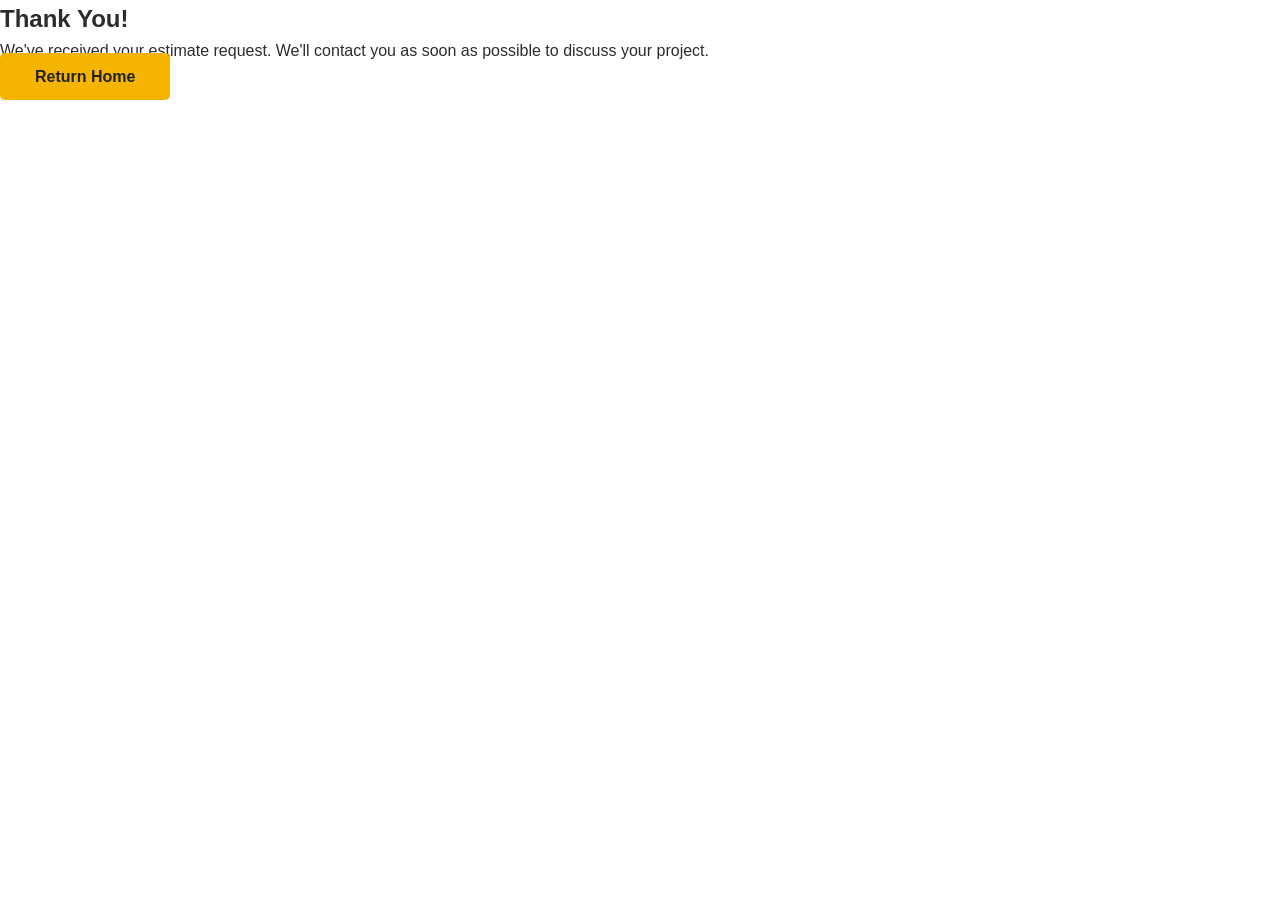
<file: thankyou.html>
<!DOCTYPE html>
<html lang="en">
<head>

<meta charset="UTF-8">

<meta name="viewport" content="width=device-width, initial-scale=1.0">

<title>Thank You | Moodish Walls</title>

<link rel="stylesheet" href="style.css">

</head>

<body>

<section class="thank-you">

<h1>Thank You!</h1>

<p>

We've received your estimate request.

We'll contact you as soon as possible to discuss your project.

</p>

<a href="index.html" class="hero-btn">

Return Home

</a>

</section>

</body>
</html>
</file>
<file: style.css>
/* ==========================
   Moodish Walls Styling
   ========================== */

* {
    margin: 0;
    padding: 0;
    box-sizing: border-box;
}

body {
    font-family: Arial, Helvetica, sans-serif;
    color: #2c2c2c;
    line-height: 1.6;
}


/* Navigation */

header {
    background: #0D3B66;
    padding: 20px 8%;
}

nav {
    display: flex;
    align-items: center;
    justify-content: space-between;
}

.logo img {
    max-width:160px;
    height:auto;
    display:block;
}

nav ul {
    list-style: none;
    display: flex;
    gap: 30px;
}

nav ul li a {
    color: white;
    text-decoration: none;
    font-size: 16px;
}

.estimate-btn {
    background: #F4B400;
    color: #222;
    padding: 12px 22px;
    border-radius: 5px;
    text-decoration: none;
    font-weight: bold;
}


/* Hero Section */

.hero {
    height: 85vh;

    background:
    linear-gradient(
       rgba(179, 176, 176, 0.192)
       
    ),
    url("https://images.unsplash.com/photo-1589939705384-5185137a7f0f")
    center center / cover no-repeat;

    display: flex;
    align-items: center;
    justify-content: center;
    text-align: center;
}


.hero-content {
    color: white;
    max-width: 850px;
    padding: 20px;
    margin-top: 40px;
}

.hero h1 {
    font-size: 55px;
    margin-bottom: 20px;
}

.hero p {
    font-size: 22px;
    margin-bottom: 35px;
}


.hero-btn {
    background: #F4B400;
    color: #222;
    padding: 15px 35px;
    text-decoration: none;
    font-weight: bold;
    border-radius: 5px;
}.hero-buttons {
    display: flex;
    justify-content: center;
    gap: 20px;
}



/* Services */

.services {
    padding: 70px 8%;
    text-align: center;
}

.services h2,
.about h2 {
    font-size: 38px;
    color: #0D3B66;
    margin-bottom: 40px;
}


.service-container {
    display: flex;
    gap: 30px;
    justify-content: center;
}


.card {
    background: #f5f5f5;
    padding: 30px;
    border-radius: 10px;
    width: 30%;
}


.card h3 {
    color:#0D3B66;
    margin-bottom:15px;
}


/* About */

.about {
    background: #f5f5f5;
    padding: 70px 15%;
    text-align: center;
}

.features {
    display: flex;
    gap: 30px;
    margin-top: 40px;
    justify-content: center;
    flex-wrap: wrap;
}

.features > div {
    background: white;
    padding: 25px;
    border-radius: 10px;
    width: 280px;
}


/* Footer */



/* Mobile */

@media(max-width:768px){

    nav {
        flex-direction: column;
        gap: 20px;
    }


    nav ul {
        flex-direction: column;
        text-align:center;
        gap:15px;
    }


    .logo img {
        height:55px;
    }


    .hero {
        height:auto;
        min-height:85vh;
        padding:40px 20px;
    }


    .hero h1 {
        font-size:38px;
    }


    .hero-subtitle {
        font-size:22px;
    }


    .hero-text {
        font-size:18px;
    }


    .service-container {
        flex-direction:column;
    }


    .card {
        width:100%;
    }


    .features {
        flex-direction:column;
    }


    .gallery-container {
        flex-direction:column;
    }


    .project-card {
        width:100%;
    }


    .before-after {
        flex-direction:column;
    }


    .before-after div {
        width:100%;
    }


    .before-after img {
        height:220px;
    }


    .footer-container {
        flex-direction:column;
        text-align:center;
    }


}

}/* Features */

.features {
    display:flex;
    gap:30px;
    margin-top:40px;
    justify-content:center;
}


.features div {
    background:white;
    padding:25px;
    border-radius:10px;
}


/* Contact */

.contact {
    padding:70px 10%;
    text-align:center;
}


.contact form {
    max-width:600px;
    margin:40px auto;
    display:flex;
    flex-direction:column;
    gap:15px;
}


.contact input,
.contact textarea,
.contact select {
    padding:15px;
    font-size:16px;
    border:1px solid #ccc;
    border-radius:5px;

}


.contact textarea {
    height:150px;
}


.contact button {

    background:#0D3B66;
    color:white;
    border:none;
    padding:15px;
    font-size:18px;
    cursor:pointer;



}/* ==========================
   Footer
========================== */

footer{

background:#0D3B66;
color:white;

padding:60px 8% 30px;

margin-top:60px;

}


.footer-container{

display:flex;

justify-content:space-between;

gap:50px;

flex-wrap:wrap;

}


.footer-container div{

flex:1;
min-width:220px;

}


.footer-container h3{

margin-bottom:20px;

color:#F4B400;

}


.footer-container p{

margin-bottom:12px;

line-height:1.7;

}


footer hr{

margin:40px 0 20px;

border:none;

height:1px;

background:#ffffff30;

}


.copyright{

text-align:center;

font-size:14px;

color:#ddd;

}footer a {
    color: white;
    text-decoration: none;
}

footer a:hover {
    color: #F4B400;
}.hero-subtitle{

font-size:28px;

margin:25px 0;

font-weight:600;

}


.hero-text{

font-size:22px;

margin-bottom:45px;

color:#f5f5f5;

}


.hero-btn{

transition:.3s ease;

}


.hero-btn:hover{

background:white;

color:#0D3B66;

transform:translateY(-3px);



nav {
    display: flex;
    align-items: center;
    justify-content: space-between;
}.hero-location{
    font-size:20px;
    color:#F4B400;
    margin-bottom:20px;
    font-weight:600;
}

.hero-buttons{
    display:flex;
    justify-content:center;
    gap:20px;
    flex-wrap:wrap;
    margin-bottom:30px;
}

.secondary-btn {
    background: transparent;
    color: white;
    padding: 15px 35px;
    text-decoration: none;
    font-weight: bold;
    border: 2px solid white;
    border-radius: 5px;
    margin-left: 15px;
    transition: .3s ease;
}

.secondary-btn:hover {
    background: white;
    color: #0D3B66;
    transform: translateY(-3px);
}

.trust-line{
    margin-top:20px;
    font-size:18px;
    color:#f0f0f0;
}/* Why Choose Us */

.why-us{

padding:70px 8%;

text-align:center;

}


.why-container{

display:flex;

gap:30px;

justify-content:center;

flex-wrap:wrap;

}


.why-card{

background:#f5f5f5;

padding:30px;

border-radius:10px;

width:30%;

min-width:260px;

transition:.3s ease;

}


.why-card:hover{

transform:translateY(-8px);

box-shadow:0 10px 25px rgba(0,0,0,.15);

}


.why-card h3{

margin-bottom:15px;

color:#0D3B66;

}/* Service Cards */

.card{

background:white;

padding:35px 25px;

border-radius:12px;

box-shadow:0 5px 20px rgba(0,0,0,.08);

transition:.3s ease;

}


.card:hover{

transform:translateY(-8px);

box-shadow:0 12px 30px rgba(0,0,0,.15);

}


.service-icon{

font-size:40px;

margin-bottom:20px;

}


.card h3{

color:#0D3B66;

margin-bottom:15px;

font-size:24px;

}/* About Section */

.about{

padding:70px 8%;

text-align:center;

}


.about h2{

color:#0D3B66;

margin-bottom:25px;

}


.about > p{

max-width:850px;

margin:0 auto 20px;

font-size:18px;

line-height:1.7;

}


.features{

display:flex;

gap:30px;

justify-content:center;

flex-wrap:wrap;

margin-top:50px;

}


.features > div{

background:#f5f5f5;

padding:30px;

border-radius:12px;

width:280px;

transition:.3s ease;

}


.features > div:hover{

transform:translateY(-6px);

box-shadow:0 10px 25px rgba(0,0,0,.12);

}


.features h3{

color:#0D3B66;

margin-bottom:15px;

}.thank-you{

height:100vh;

display:flex;

flex-direction:column;

justify-content:center;

align-items:center;

text-align:center;

padding:40px;

}

.thank-you h1{

font-size:56px;

color:#0D3B66;

margin-bottom:20px;

}

.thank-you p{

font-size:22px;

max-width:650px;

margin-bottom:40px;

line-height:1.6;

}.before-after {
    display: flex;
    gap: 15px;
}

.before-after div {
    width: 50%;
}

.before-after img {
    width: 100%;
    height: 200px;
    object-fit: cover;
    border-radius: 8px;
}

.before-after p {
    margin-top: 8px;
    font-weight: bold;
    color: #0D3B66;
}nav ul {
    gap:15px;
}
</file>
